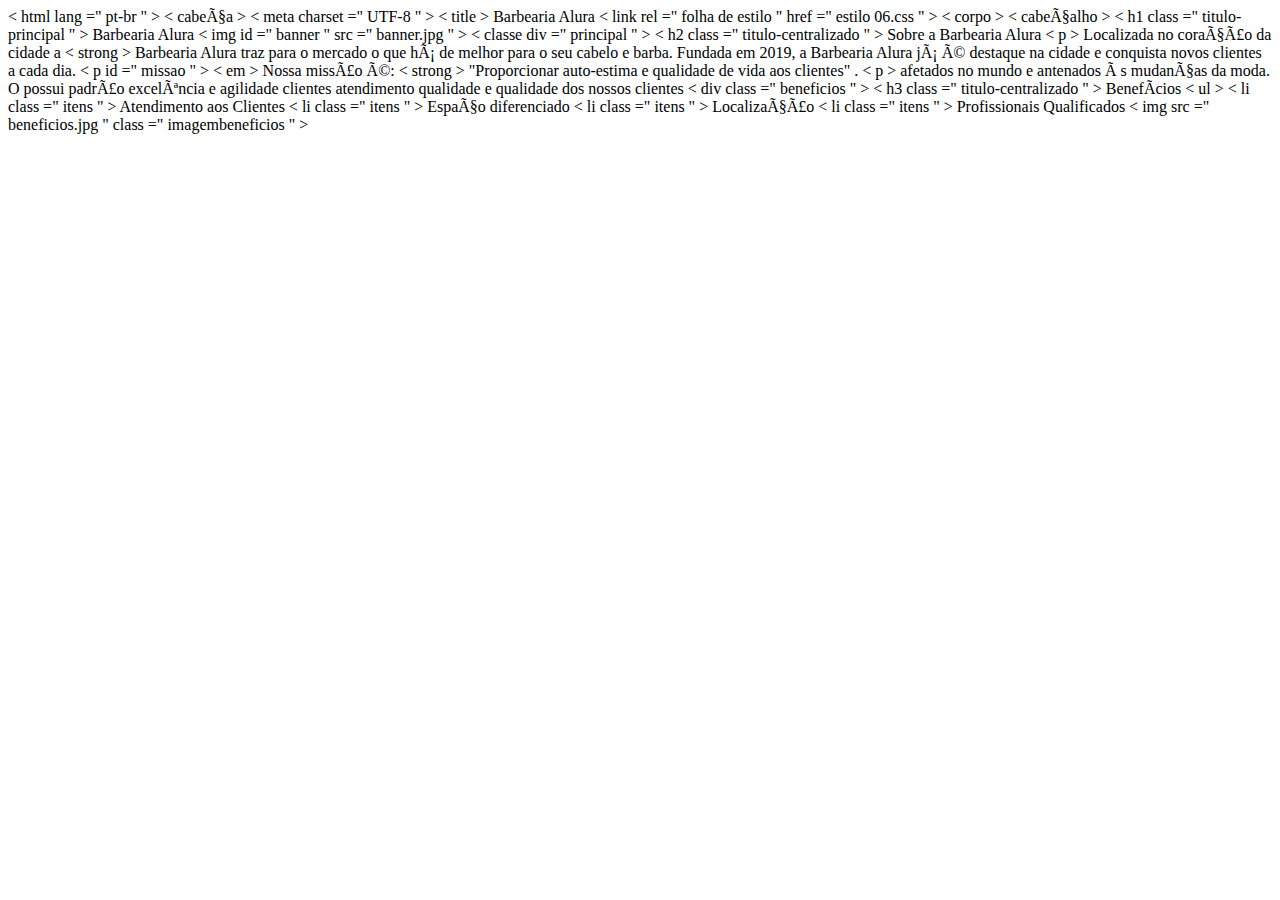
<file: index.html>
<!DOCTYPEhtml >
< html  lang =" pt-br " >
	< cabeça >
		< meta  charset =" UTF-8 " >
		< title > Barbearia Alura </ title >
		< link  rel =" folha de estilo " href =" estilo 06.css " > 
	</ cabeça >

	< corpo >
		< cabeçalho >
			< h1  class =" titulo-principal " > Barbearia Alura </ h1 >
		</ cabeçalho >
		< img  id =" banner " src =" banner.jpg " >
		< classe div  =" principal " >
			< h2  class =" titulo-centralizado " > Sobre a Barbearia Alura </ h2 >

			< p > Localizada no coração da cidade a < strong > Barbearia Alura </ strong > traz para o mercado o que há de melhor para o seu cabelo e barba. Fundada em 2019, a Barbearia Alura já é destaque na cidade e conquista novos clientes a cada dia. </ p >

			< p  id =" missao " > < em > Nossa missão é: < strong > "Proporcionar auto-estima e qualidade de vida aos clientes" </ strong > . </ em > </ p >

			< p > afetados no mundo e antenados às mudanças da moda. O possui padrão excelência e agilidade clientes atendimento qualidade e qualidade dos nossos clientes </ p >
		</ div >

		< div  class =" beneficios " >
			< h3  class =" titulo-centralizado " > Benefícios </ h3 >

			< ul >
				< li  class =" itens " > Atendimento aos Clientes </ li >
				< li  class =" itens " > Espaço diferenciado </ li >
				< li  class =" itens " > Localização </ li >
				< li  class =" itens " > Profissionais Qualificados </ li >
			</ ul >

			< img  src =" beneficios.jpg " class =" imagembeneficios " >
		</ div >

	</ corpo >
</ html >
</file>
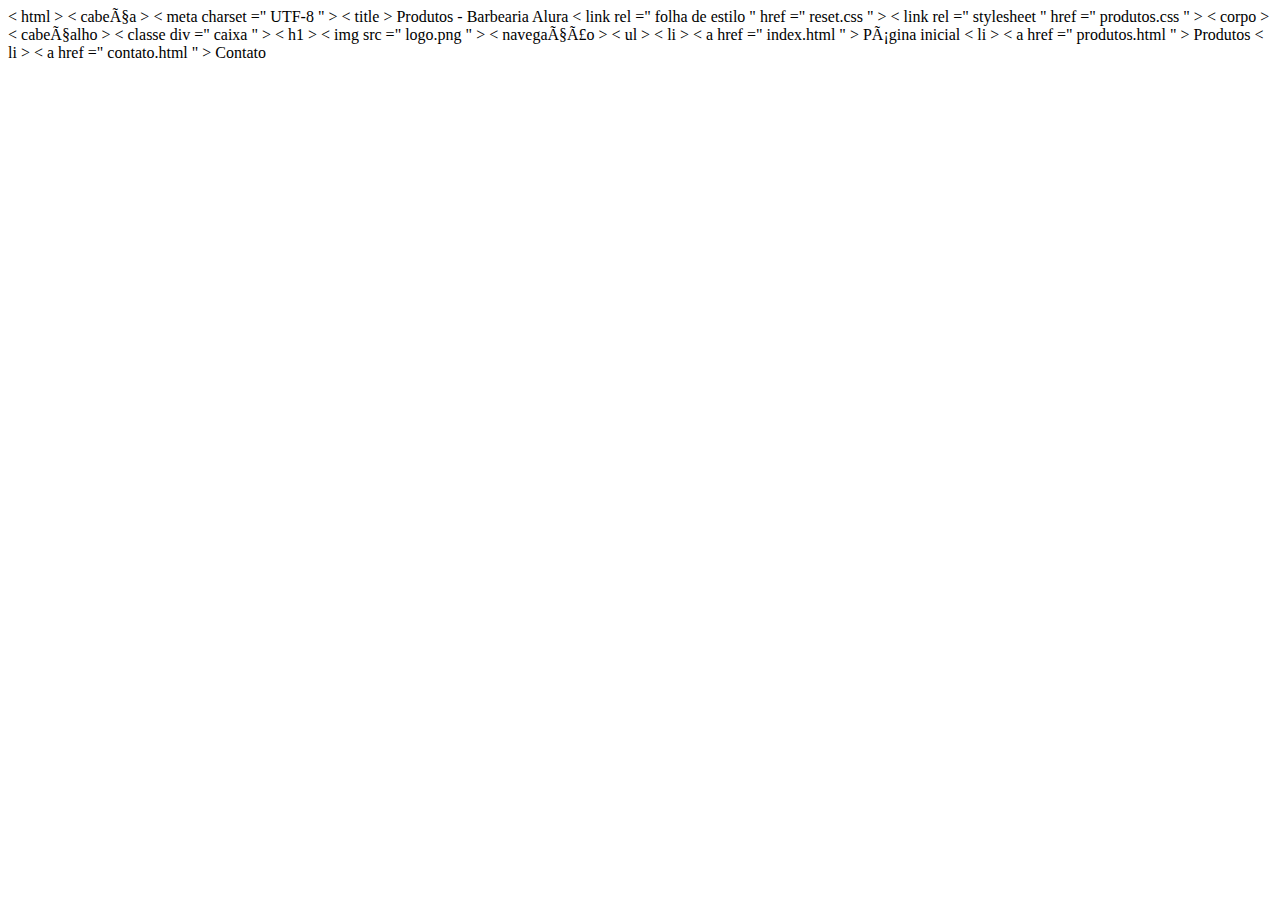
<file: produtos.html>
<!DOCTYPEhtml >
< html >
    < cabeça >
        < meta  charset =" UTF-8 " >
        < title > Produtos - Barbearia Alura </ title >
        < link  rel =" folha de estilo " href =" reset.css " >
        < link  rel =" stylesheet " href =" produtos.css " >
    </ cabeça >
    < corpo >
        < cabeçalho >
            < classe div  =" caixa " >
                < h1 > < img  src =" logo.png " > </ h1 >

                < navegação >
                    < ul >
                        < li > < a  href =" index.html " > Página inicial </ a > </ li >
                        < li > < a  href =" produtos.html " > Produtos </ a > </ li >
                        < li > < a  href =" contato.html " > Contato </ a > </ li >
                    </ ul >
                </ nav >
            </ div >
        </ cabeçalho >
    </ corpo >
</ html >
</file>
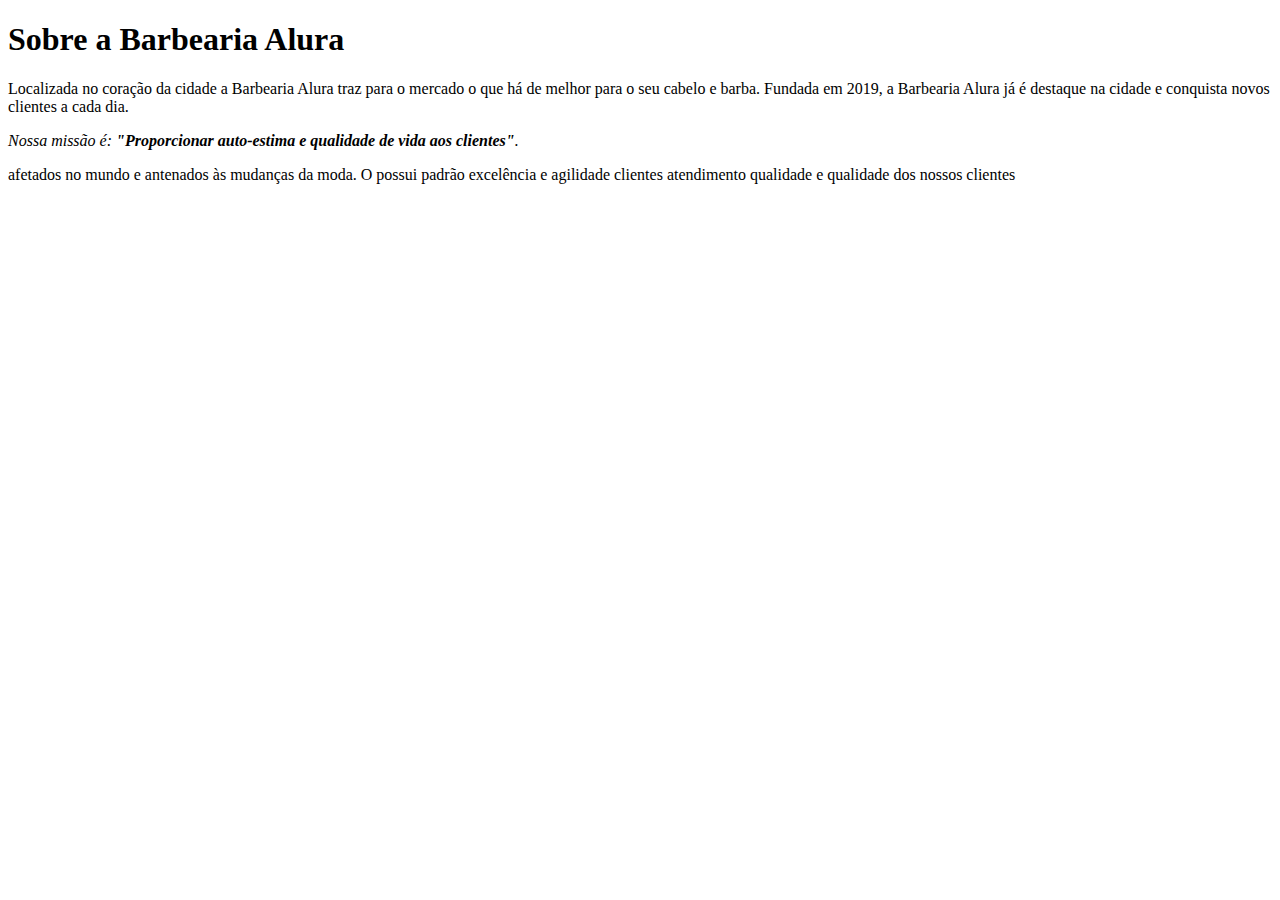
<file: texto-1.index.html>
<!DOCTYPEhtml>

<h1>Sobre a Barbearia Alura</h1>

<p>Localizada no coração da cidade a Barbearia Alura traz para o mercado o que há de melhor para o seu cabelo e barba. Fundada em 2019, a Barbearia Alura já é destaque na cidade e conquista novos clientes a cada dia.</p>

<p><em>Nossa missão é:<Strong> "Proporcionar auto-estima e qualidade de vida aos clientes"</Strong>.</em></p>

<p>afetados no mundo e antenados às mudanças da moda. O possui padrão excelência e agilidade clientes atendimento qualidade e qualidade dos nossos clientes</p>
</file>
